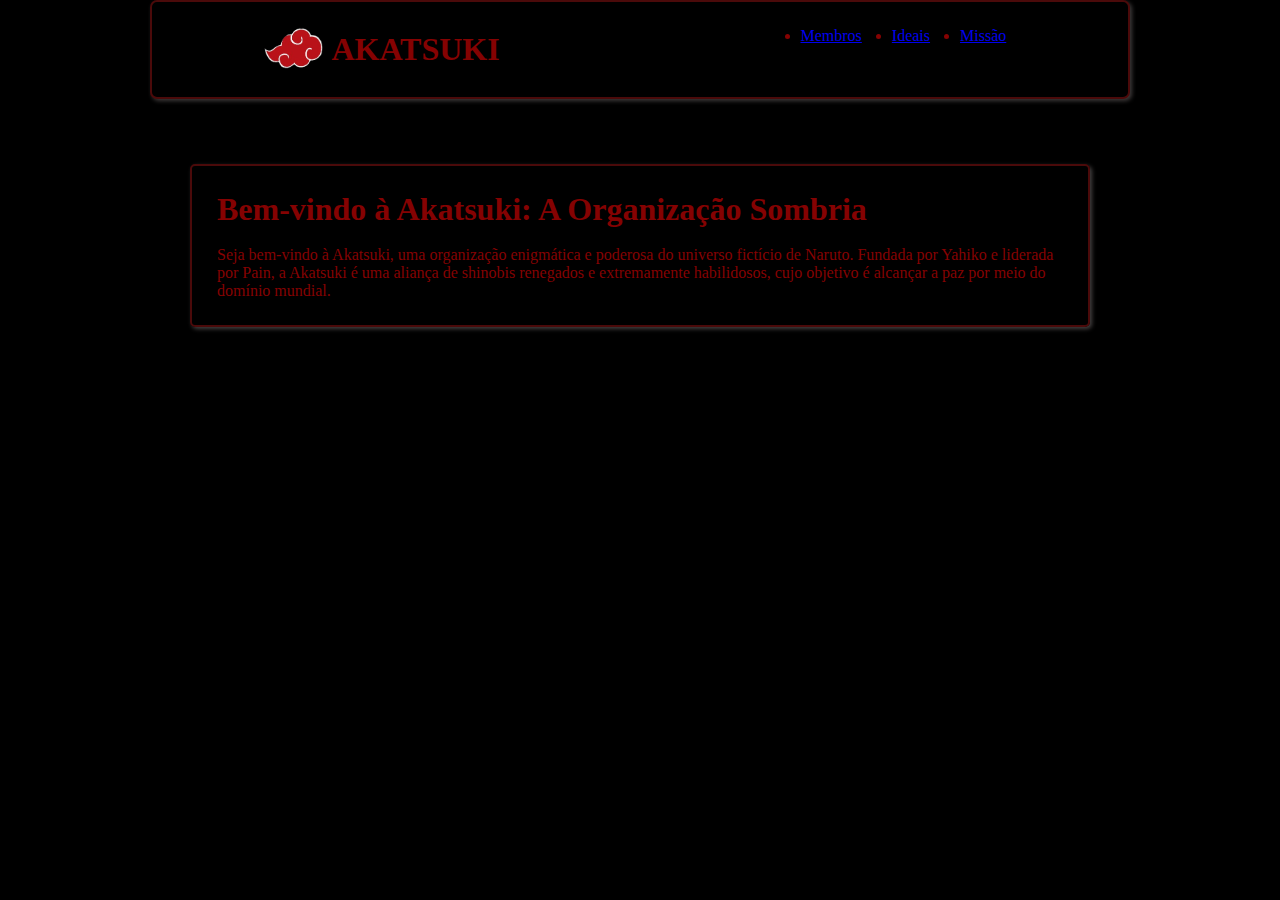
<file: 7_days/index.html>
<!DOCTYPE html>
<html lang="pt-br">
<head>
    <meta charset="UTF-8">
    <meta name="viewport" content="width=device-width, initial-scale=1.0">
    <title>Site</title>
    <link rel="stylesheet" href="style.css">
</head>
<body>
    <header>
        <section class="logo">
            <img src="../7_days/img/logo-removebg-preview.png" alt="logo">
            <h1>AKATSUKI</h1>
        </section>
        <nav>
           <ul class="pod">
            <li class="li"> <a href="pag02.html">Membros</a></li>
            <li class="li"> <a href="pag3.html">Ideais</a></li>
            <li class="li"><a href="pag004.html">Missão</a></li>
           </ul>
        </nav>
    </header>
    <main>
        <section class="meio">
            <h1>Bem-vindo à Akatsuki: A Organização Sombria</h1>
            <br>
            <p>Seja bem-vindo à Akatsuki, uma organização enigmática e poderosa do universo fictício de Naruto. Fundada por Yahiko e liderada por Pain, a Akatsuki é uma aliança de shinobis renegados e extremamente habilidosos, cujo objetivo é alcançar a paz por meio do domínio mundial.</p>
        </section>
    </main>
</body>
</html>
</file>
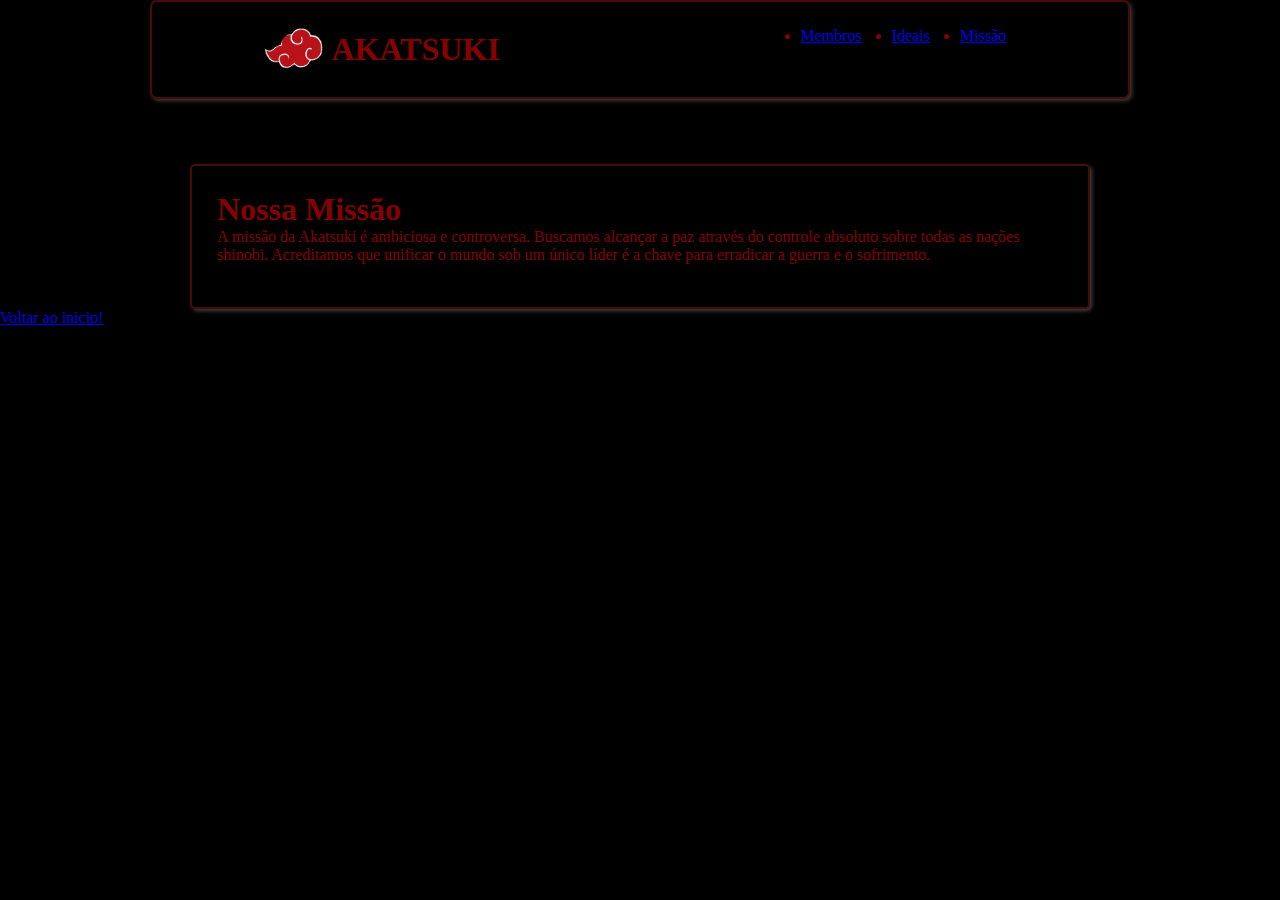
<file: 7_days/pag004.html>
<!DOCTYPE html>
<html lang="pt-br">
<head>
    <meta charset="UTF-8">
    <meta name="viewport" content="width=device-width, initial-scale=1.0">
    <title>SITE</title>
    <link rel="stylesheet" href="style.css">
</head>
<body>
    <header>
        <section class="logo">
            <img src="../7_days/img/logo-removebg-preview.png" alt="logo">
            <h1>AKATSUKI</h1>
        </section>
        <nav>
           <ul class="pod">
            <li class="li"> <a href="pag02.html">Membros</a></li>
            <li class="li"> <a href="pag3.html">Ideais</a></li>
            <li class="li"><a href="pag004.html">Missão</a></li>
           </ul>
        </nav>
    </header>
    <main>
        <section class="meio">
            <h1>Nossa Missão</h1>
            <p>A missão da Akatsuki é ambiciosa e controversa. Buscamos alcançar a paz através do controle absoluto sobre todas as nações shinobi. Acreditamos que unificar o mundo sob um único líder é a chave para erradicar a guerra e o sofrimento.</p>
            <br>
        </section>
    </main>
    <ul>
        <li><a href="index.html">Voltar ao inicio!</a></li>
    </ul>
</body>
</html>
</file>
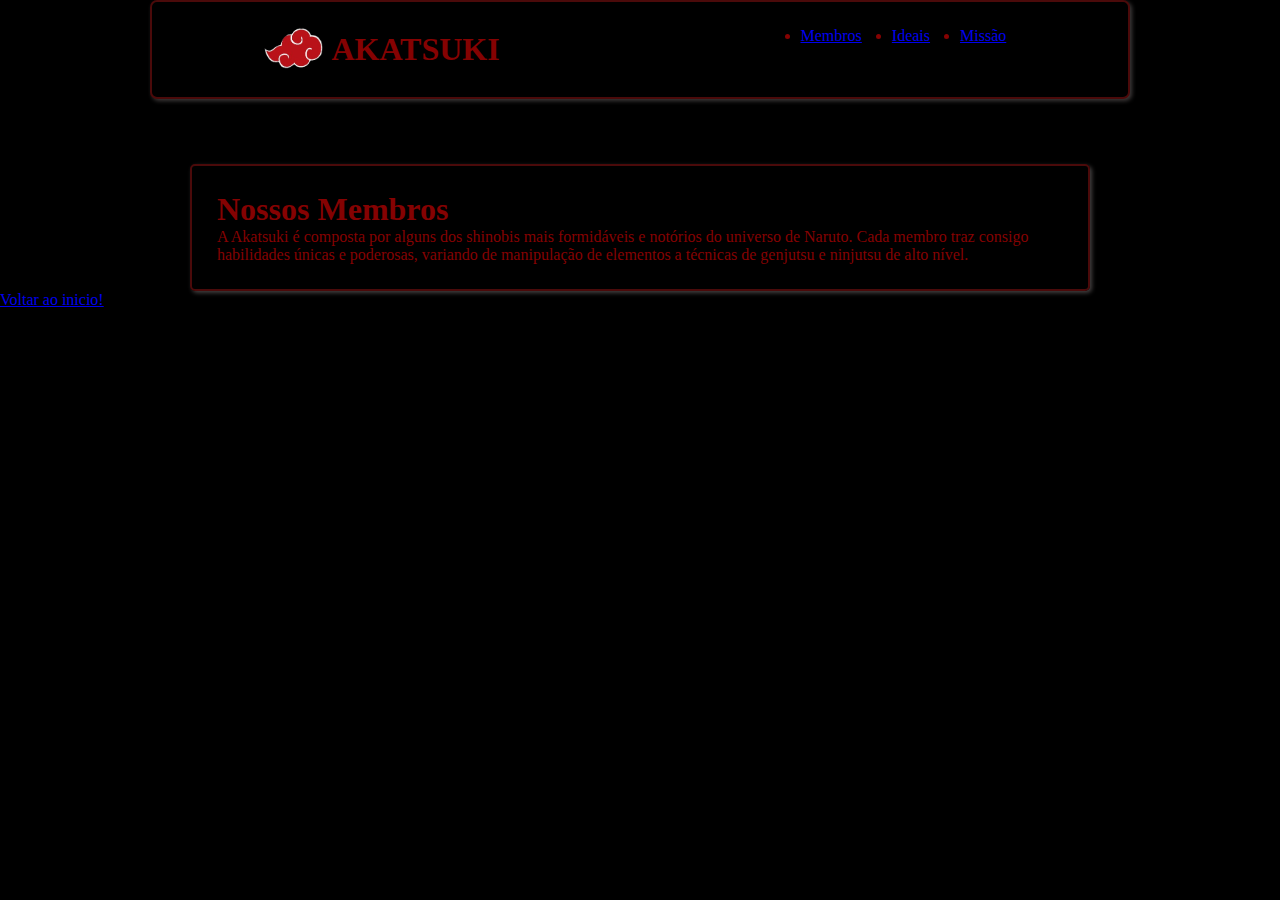
<file: 7_days/pag02.html>
<!DOCTYPE html>
<html lang="pt-br">
<head>
    <meta charset="UTF-8">
    <meta name="viewport" content="width=device-width, initial-scale=1.0">
    <title>site</title>
    <link rel="stylesheet" href="style.css">
</head>
<body>
    <header>
        <section class="logo">
            <img src="../7_days/img/logo-removebg-preview.png" alt="logo">
            <h1>AKATSUKI</h1>
        </section>
        <nav>
           <ul class="pod">
            <li class="li"> <a href="pag02.html">Membros</a></li>
            <li class="li"> <a href="pag3.html">Ideais</a></li>
            <li class="li"><a href="pag004.html">Missão</a></li>
           </ul>
        </nav>
    </header>
    <main>
        <section class="meio">
            <h1>Nossos Membros</h1>
    
            <p>A Akatsuki é composta por alguns dos shinobis mais formidáveis e notórios do universo de Naruto. Cada membro traz consigo habilidades únicas e poderosas, variando de manipulação de elementos a técnicas de genjutsu e ninjutsu de alto nível.</p>
        </section>
    </main>
    <ul>
        <li><a href="index.html">Voltar ao inicio!</a></li>
    </ul>
</body>
</html>
</file>
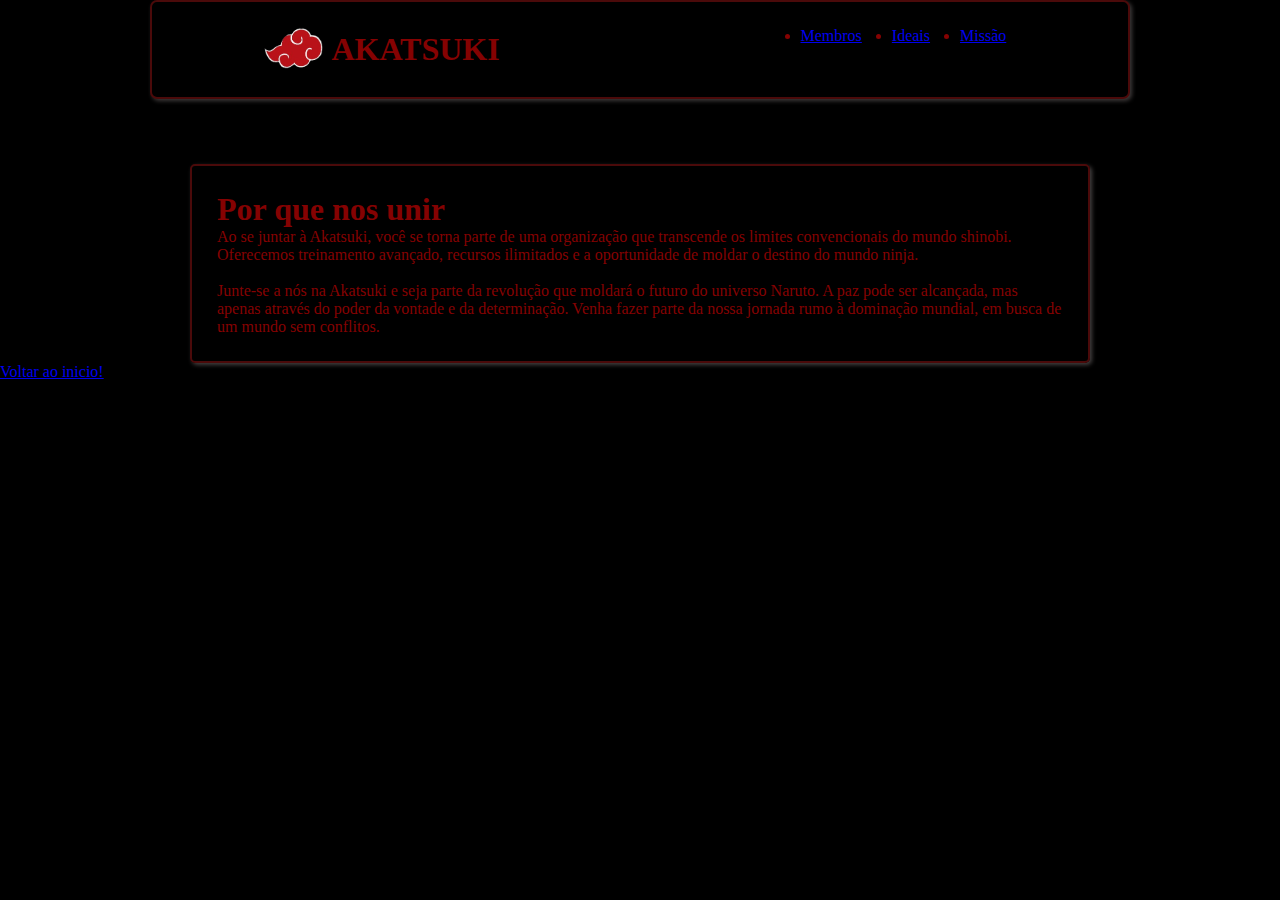
<file: 7_days/pag3.html>
<!DOCTYPE html>
<html lang="pt-br">
<head>
    <meta charset="UTF-8">
    <meta name="viewport" content="width=device-width, initial-scale=1.0">
    <title>SITE</title>
    <link rel="stylesheet" href="style.css">
</head>
<body>
    <header>
        <section class="logo">
            <img src="../7_days/img/logo-removebg-preview.png" alt="logo">
            <h1>AKATSUKI</h1>
        </section>
        <nav>
           <ul class="pod">
            <li class="li"> <a href="pag02.html">Membros</a></li>
            <li class="li"> <a href="pag3.html">Ideais</a></li>
            <li class="li"><a href="pag004.html">Missão</a></li>
           </ul>
        </nav>
    </header>
    <main>
        <section class="meio">
            <h1>Por que nos unir</h1>
            <p>Ao se juntar à Akatsuki, você se torna parte de uma organização que transcende os limites convencionais do mundo shinobi. Oferecemos treinamento avançado, recursos ilimitados e a oportunidade de moldar o destino do mundo ninja.</p>
            <br>
            <p>Junte-se a nós na Akatsuki e seja parte da revolução que moldará o futuro do universo Naruto. A paz pode ser alcançada, mas apenas através do poder da vontade e da determinação. Venha fazer parte da nossa jornada rumo à dominação mundial, em busca de um mundo sem conflitos.</p>
        </section>
    </main>
    <ul>
        <li><a href="index.html">Voltar ao inicio!</a></li>
    </ul>
</body>
</html>
</file>
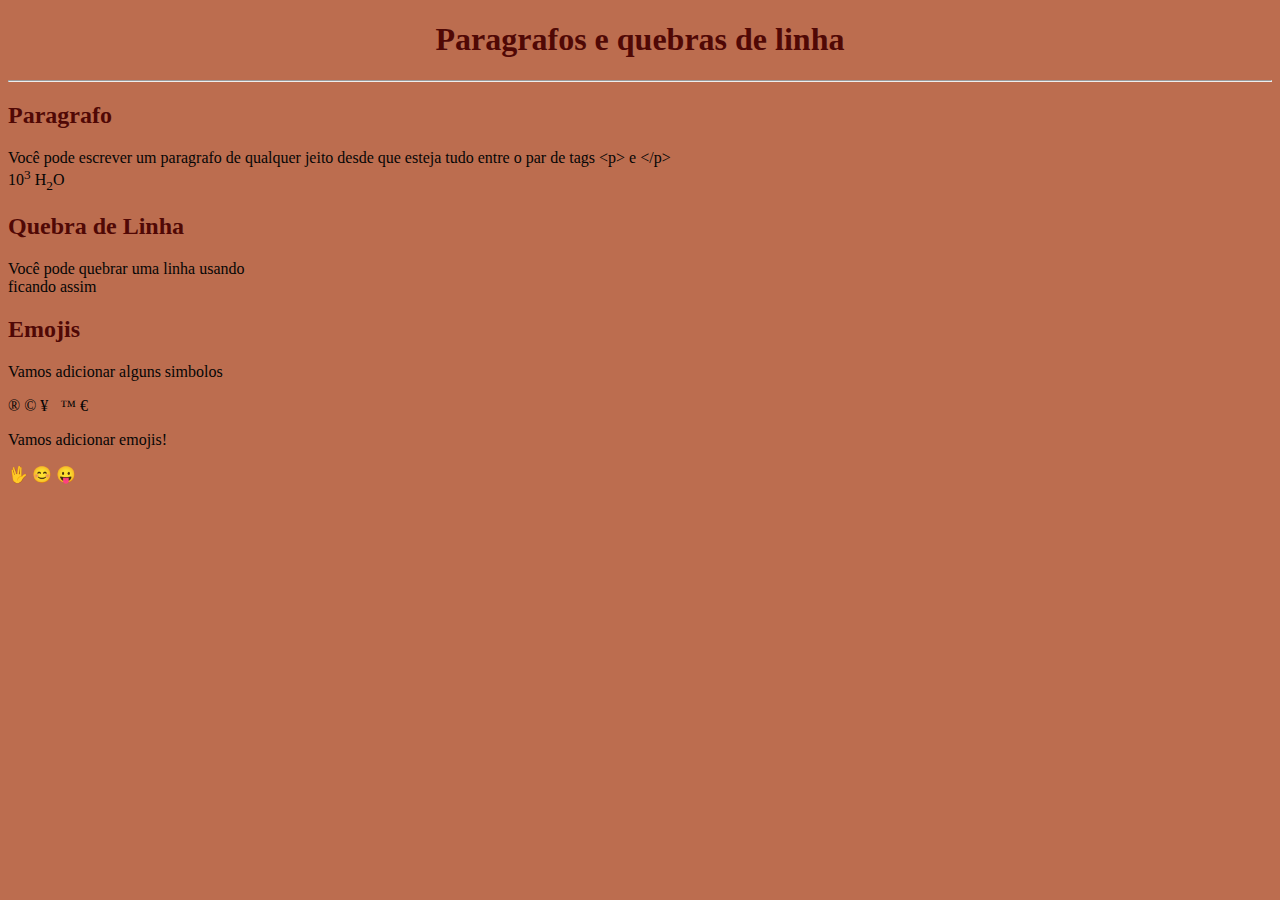
<file: inicio/ex.002.html>
<!DOCTYPE html>
<html lang="pt-br">
<head>
    <meta charset="UTF-8">
    <meta http-equiv="X-UA-Compatible" content="IE=edge">
    <meta name="viewport" content="width=device-width, initial-scale=1.0">
    <title>Paragrafos</title>
    <link rel="shortcut icon" href="Imagens/Graphics-Vibe-Developer-Html-5.256.png" type="image/x-icon">
    <style>
        body{
            background-color:#BC6D4F;
            color: #050505;
        }
        h1{
            text-align: center;
            color: #500805;
        }
        h2{
            color: #500805;
        }
    </style>
</head>
<body>
    <h1>Paragrafos e quebras de linha</h1>
    <hr>
    <h2>Paragrafo</h2>
    <p>Você pode escrever um paragrafo
        de qualquer jeito
        desde que esteja tudo entre o par de tags
        &lt;p&gt; e &lt;/p&gt; <br>
        10<sup>3</sup> H<sub>2</sub>O
    </p>
    <h2>Quebra de Linha</h2>
    <p>Você pode quebrar uma linha usando <br> ficando assim</p>
    <h2>Emojis</h2>
    <p>Vamos adicionar alguns simbolos</p>
    &reg;
    &copy;
    &yen;
    &nbsp;
    &trade;
    &euro;
    <p>Vamos adicionar emojis!</p>
    &#x1F596
    &#x1F60A
    &#x1F61B
</body>
</html>
</file>
<file: 7_days/style.css>
*{
    padding: 0;
    margin: 0;
}

header{
    display:flex;
    background-color: black;
    justify-content: space-around;
    padding: 25px;
    border-radius: 7px;
    border: 2px solid rgb(75, 10, 10);
    margin-left: 150px;
    margin-right: 150px;
    margin-bottom: 65px;
    box-shadow: 2px 2px 4px rgba(189, 177, 177, 0.327);

}

.pod{
    display: flex;
}

.li{
    margin-left: 15px;
    margin-right: 15px;
}

.logo{
   display:flex;
   align-items: center;

}

img{
    width: 20%;
}

body{
    background-color: rgb(0, 0, 0);
    color: rgb(133, 2, 2);
}
main{
    margin: auto;
    width: 900px;

}

.meio{
    border: 2px solid rgb(75, 10, 10);
    box-shadow: 2px 2px 4px rgba(189, 177, 177, 0.363);
    border-radius: 5px;
    padding: 25px;
}
</file>
